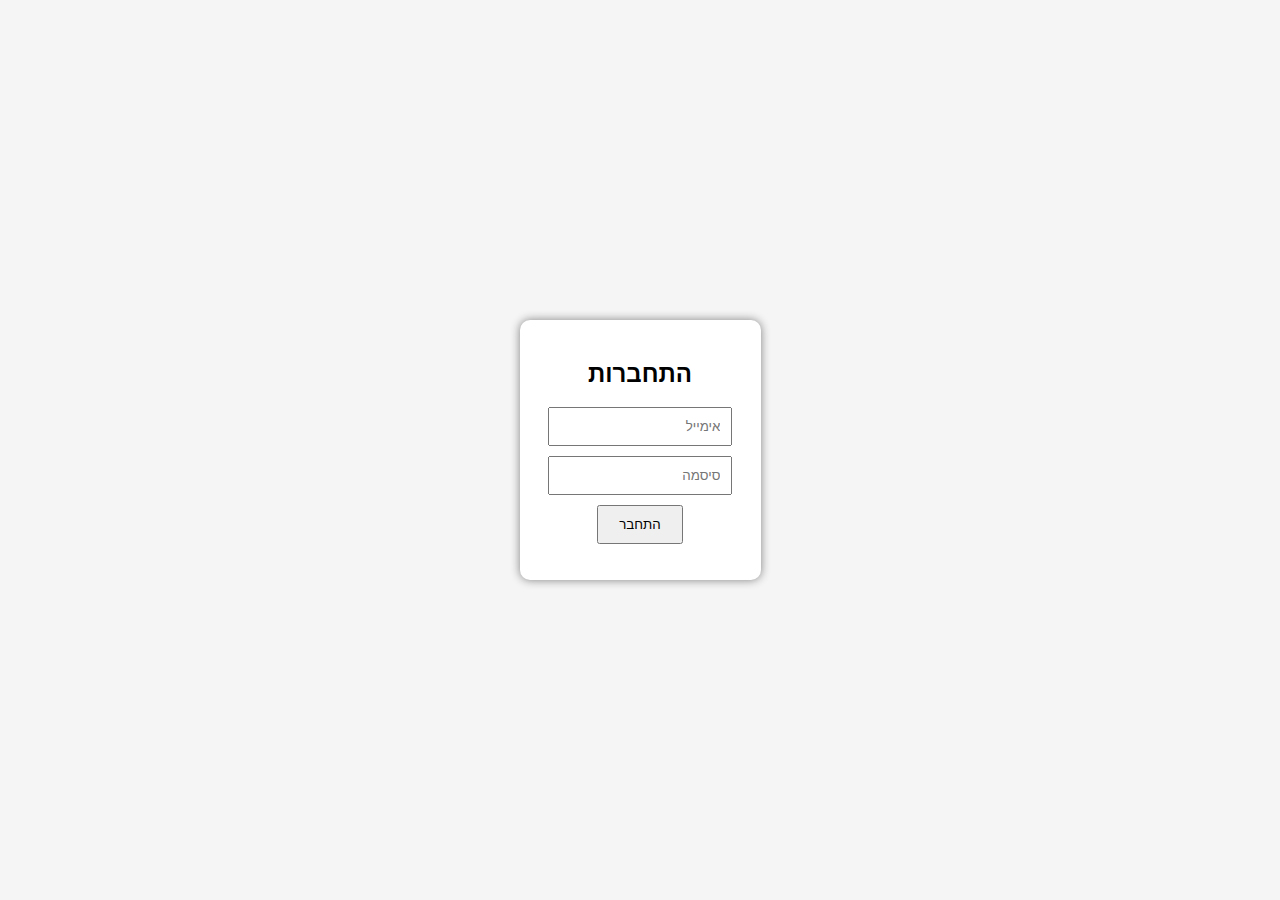
<file: index.html>
<!DOCTYPE html>
<html lang="he">
<head>
  <meta charset="UTF-8">
  <title>התחברות</title>
  <link rel="stylesheet" href="style.css">
  <script>
    const version = new Date().toISOString().replace(/[:.TZ-]/g, '');
    const script = document.createElement('script');
    script.src = 'main.js?v=' + version;
    document.head.appendChild(script);
  </script>
</head>
<body>
  <div class="login-box">
    <h2>התחברות</h2>
    <input type="email" id="email" placeholder="אימייל">
    <input type="password" id="password" placeholder="סיסמה">
    <button onclick="login()">התחבר</button>
    <p id="error" class="error"></p>
  </div>
  <script src="main.js"></script>
</body>
</html>
</file>
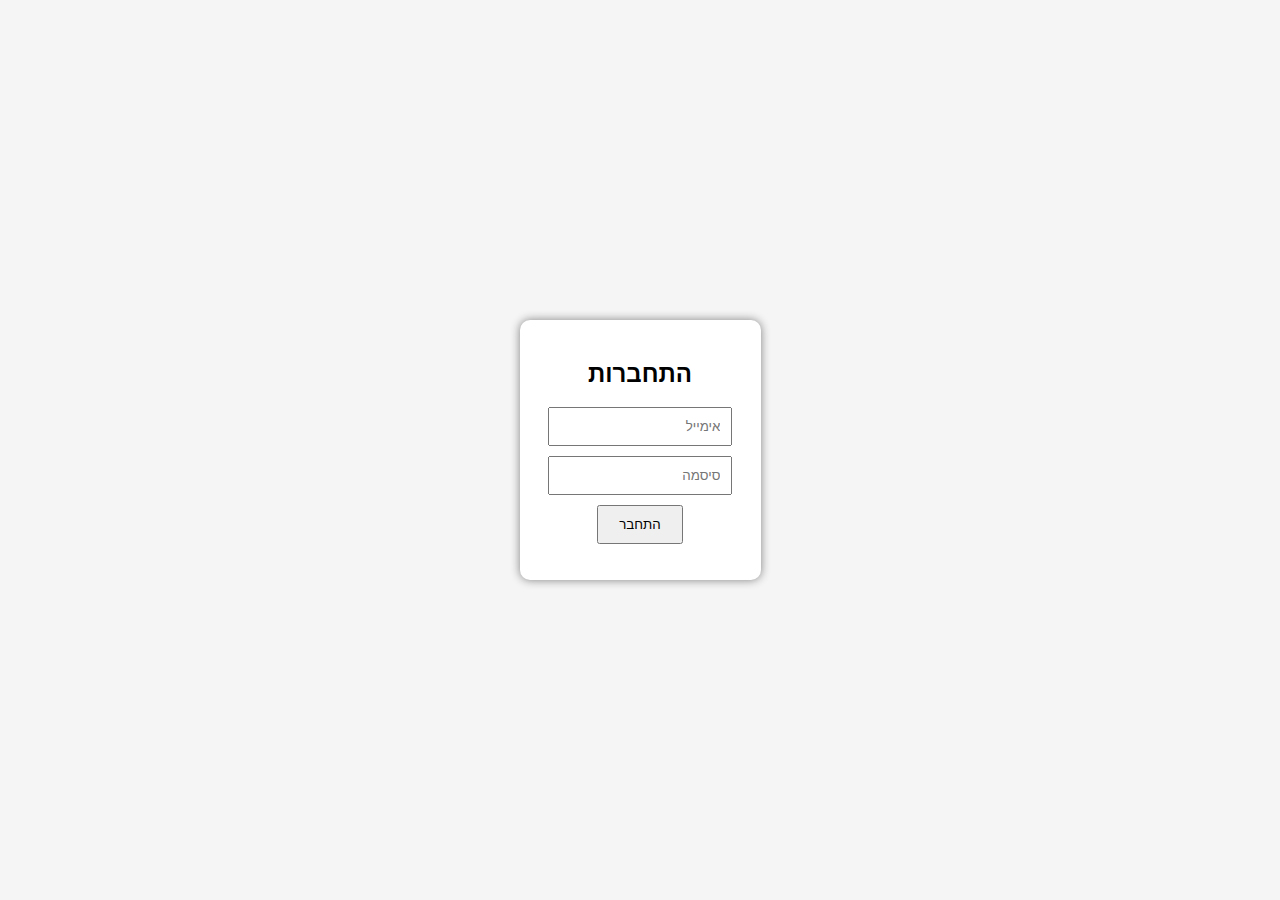
<file: summaries.html>
<!DOCTYPE html>
<html lang="he">
<head>
  <meta charset="UTF-8">
  <title>סיכומים</title>
  <link rel="stylesheet" href="style.css">
</head>
<body class="summary-mode">
  <div class="content">
    <h2>בחר סיכום:</h2>
    <div id="summaryButtons">
      <button onclick="showSummary(1)">תורת מחירים ב</button>
      <button onclick="showSummary(2)">מאקרו כלכלה ב</button>
      <button onclick="showSummary(3)">חשבונאות ניהולית</button>
      <button onclick="showSummary(4)">אקונומטריקה</button>
    </div>

    <button id="backButton" onclick="goBack()" style="display: none;">חזור</button>

    <div id="summaryImage" class="image-container"></div>
  </div>

  <div id="blockScreen" class="block-screen">בבקשה לא לצלם מסך באתר זה</div>

  <script src="summaries.js"></script>
</body>
</html>
</file>
<file: style.css>
/* עיצוב מיוחד לעמוד הסיכומים בלבד */
body.summary-mode {
  align-items: flex-start; /* שורת שינוי כדי שהתמונות לא ייחתכו */
  padding-top: 30px;       /* רווח מלמעלה */
  height: auto;            /* מאפשר גובה דינמי */
  min-height: 100vh;       /* עדיין ממלא את המסך לפחות */
}


body.summary-mode .image-container {
  display: flex;
  flex-direction: column;
  align-items: center;
  margin-top: 20px;
  padding: 0 10px;
}

body.summary-mode .image-container img {
  width: 100%;
  max-width: calc(90vw); /* כמעט כל המסך, עם שוליים */
  height: auto;
  margin-bottom: 20px;
  pointer-events: none;
  user-select: none;
}



body {
  font-family: Arial;
  display: flex;
  justify-content: center;
  align-items: center;
  height: 100vh;
  direction: rtl;
  background: #f5f5f5;
  margin: 0;
}

.login-box {
  background: white;
  padding: 20px;
  border-radius: 10px;
  box-shadow: 0 0 10px gray;
  text-align: center;
}

input {
  display: block;
  margin: 10px auto;
  padding: 10px;
  width: 80%;
}

button {
  padding: 10px 20px;
  cursor: pointer;
}

.error {
  color: red;
  margin-top: 10px;
}

.content {
  text-align: center;
  padding: 20px;
}

.image-container {
  margin-top: 30px; /* רווח מהחלק העליון */
  padding: 0 10px;
  display: flex;
  flex-direction: column;
  align-items: center;
}

.image-container img {
  width: 100%;
  max-width: 600px;
  height: auto;
  margin-bottom: 20px;
  pointer-events: none;
  user-select: none;
}


.summary-page {
  display: block;
  max-width: 100%;
  margin-bottom: 20px;
}

.block-screen {
  position: fixed;
  top: 0; left: 0;
  width: 100%;
  height: 100%;
  background: black;
  color: white;
  font-size: 24px;
  display: none;
  justify-content: center;
  align-items: center;
  z-index: 9999;
}
</file>
